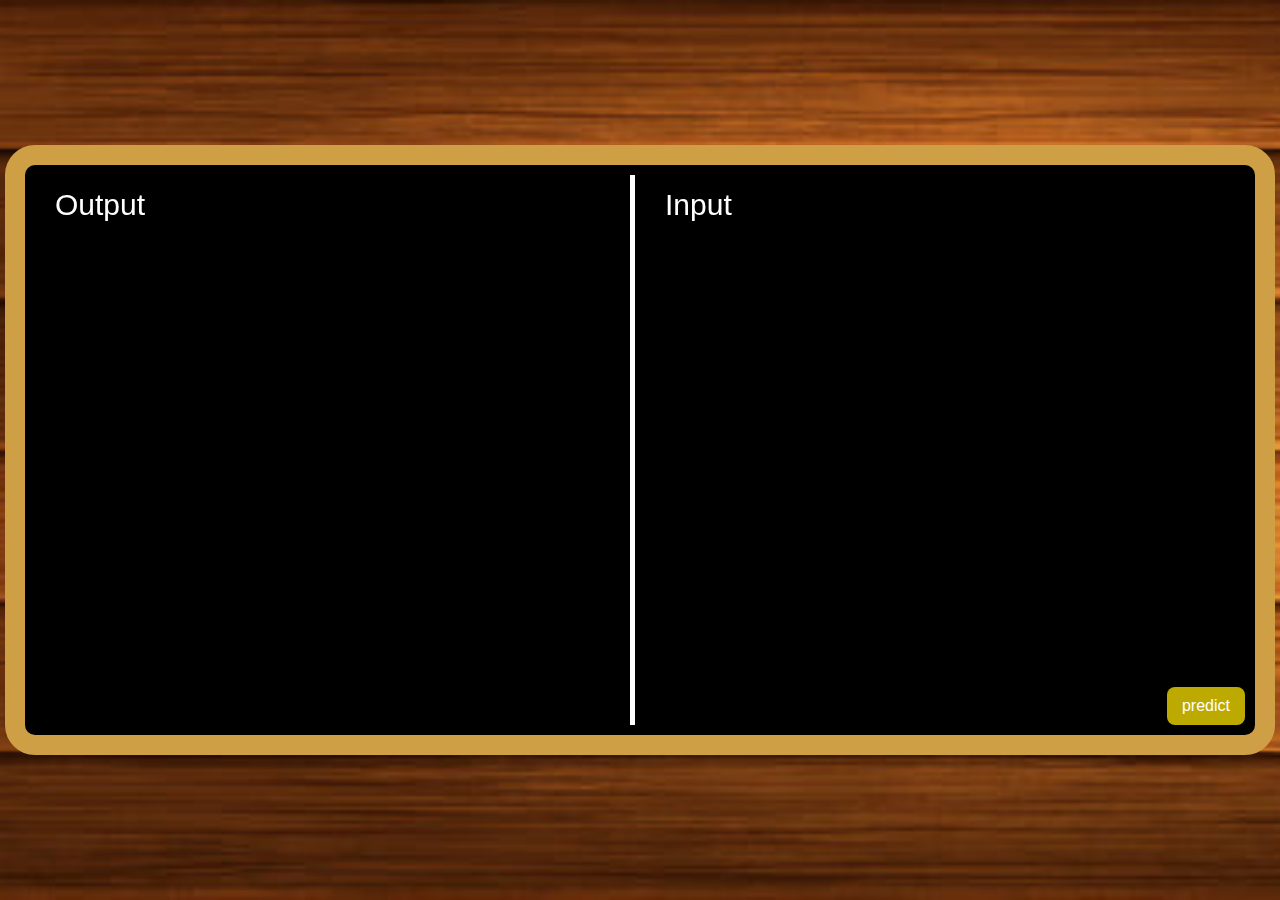
<file: index.html>
<!DOCTYPE html>
<html lang="en">
<head>
    <meta charset="UTF-8">
    <title>Digit Recognition System</title>
    <meta name="viewport" content="width=device-width, initial-scale=1">
    <link rel="stylesheet" href="static/css/index.css">
</head>
<body>
    <div class="container">
        <div class="blackboard">
            <canvas id="result-screen" width="600" height="550"></canvas>
            <canvas id="input-screen" width="600" height="550"></canvas>
            <button id="submit-canvas" type="button" class="predict">predict</button>
        </div>
    </div>
    <script type="module" src="static/js/app.js"></script>
</body>
</html>
</file>
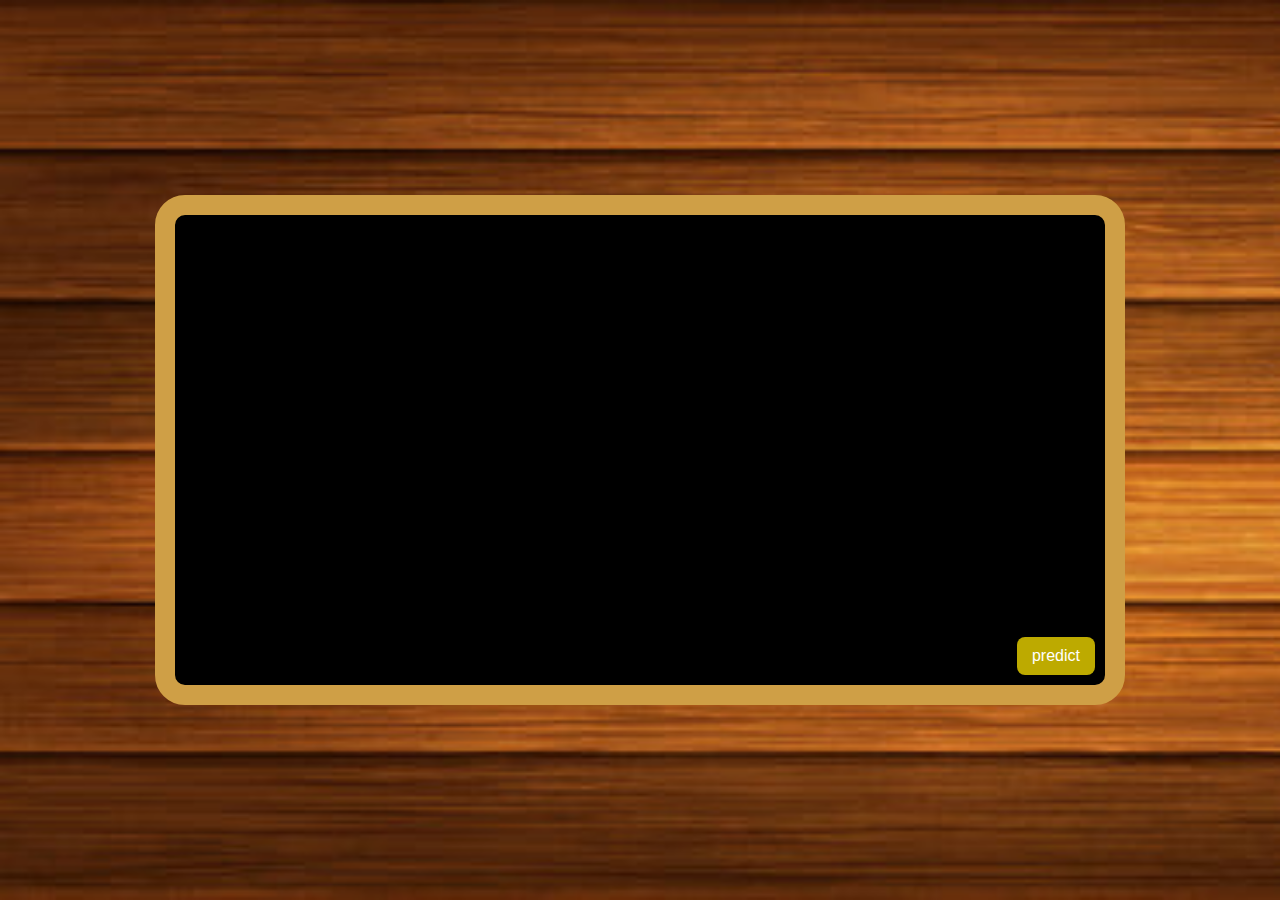
<file: templates/index.html>
<!DOCTYPE html>
<html lang="en">
<head>
    <meta charset="UTF-8">
    <title>Digit Recognition Sysetem</title>
    <meta name="viewport" content="width=device-width, initial-scale=1">
    <link rel="stylesheet" href="../static/css/index.css">
</head>
<body>
    <div class="container">
        <div class="blackboard">
            <canvas id="result-screen" width="450" height="450"></canvas>
            <canvas id="input-screen" width="450" height="450"></canvas>
            <button id="submit-canvas" type="button" class="predict">predict</button>
        </div>
    </div>
    <script src="../static/js/app.js"></script>
</body>
</html>
</file>
<file: static/css/index.css>
/* General styling */
body {
    display: flex;
    justify-content: center;
    align-items: center;
    height: 100vh;
    background-image: url('../images/woods.png');
    background-size: cover;
    margin: 0;
    overflow: hidden;
}

/* Main container styling */
.container {
    display: flex;
    align-items: center;
    justify-content: center;
    padding: 10px;
}

/* Blackboard styling */
.blackboard{
    display: flex;
    align-items: center;
    position: relative;
    border-radius: 30px;
    background-color: #000;
    border: 20px solid #cf9f46;
    padding: 10px;
    gap: 10px;
}
.predict {
    background-color: #bdaa00;
    color: white;
    padding: 10px 15px;
    font-size: 16px;
    border: none;
    border-radius: 8px;
    cursor: pointer;
    position: absolute;
    bottom: 10px;
    right: 10px;
    transition: background-color 0.3s ease;
}

.predict:hover {
    background-color: #45a049;
}

/* Responsive adjustments for smaller screens */
@media (max-width: 768px) {
    .container {
        flex-direction: column;
    }

    .blackboard {
        border-width: 15px;
    }

    .predict {
        padding: 8px 12px;
        font-size: 14px;
    }
}
</file>
